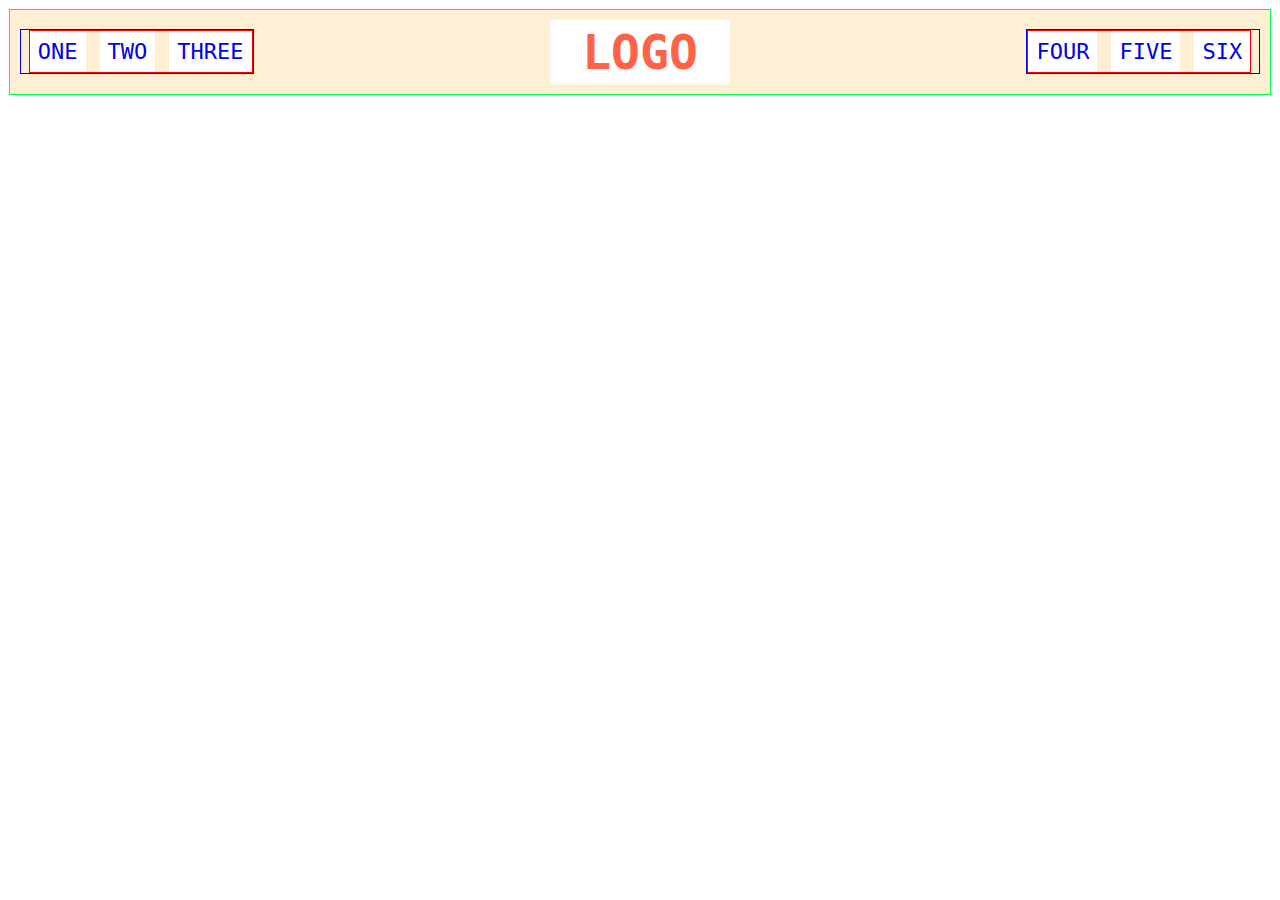
<file: flex/02-flex-header/index.html>
<!DOCTYPE html>
<html lang="en">
  <head>
    <meta charset="UTF-8">
    <meta http-equiv="X-UA-Compatible" content="IE=edge">
    <meta name="viewport" content="width=device-width, initial-scale=1.0">
    <title>Flex Header</title>
    <link rel="stylesheet" href="style.css">
  </head>
  <body>
    <div class="header">
      <div class="left-links">
        <ul class="links-l">
          <li><a href="#">ONE</a></li>
          <li><a href="#">TWO</a></li>
          <li><a href="#">THREE</a></li>
        </ul>
      </div>
      <div class="logo">LOGO</div>
      <div class="right-links">
        <ul class="links-r">
          <li><a href="#">FOUR</a></li>
          <li><a href="#">FIVE</a></li>
          <li><a href="#">SIX</a></li>
        </ul>
      </div>
    </div>
  </body>
</html>
</file>
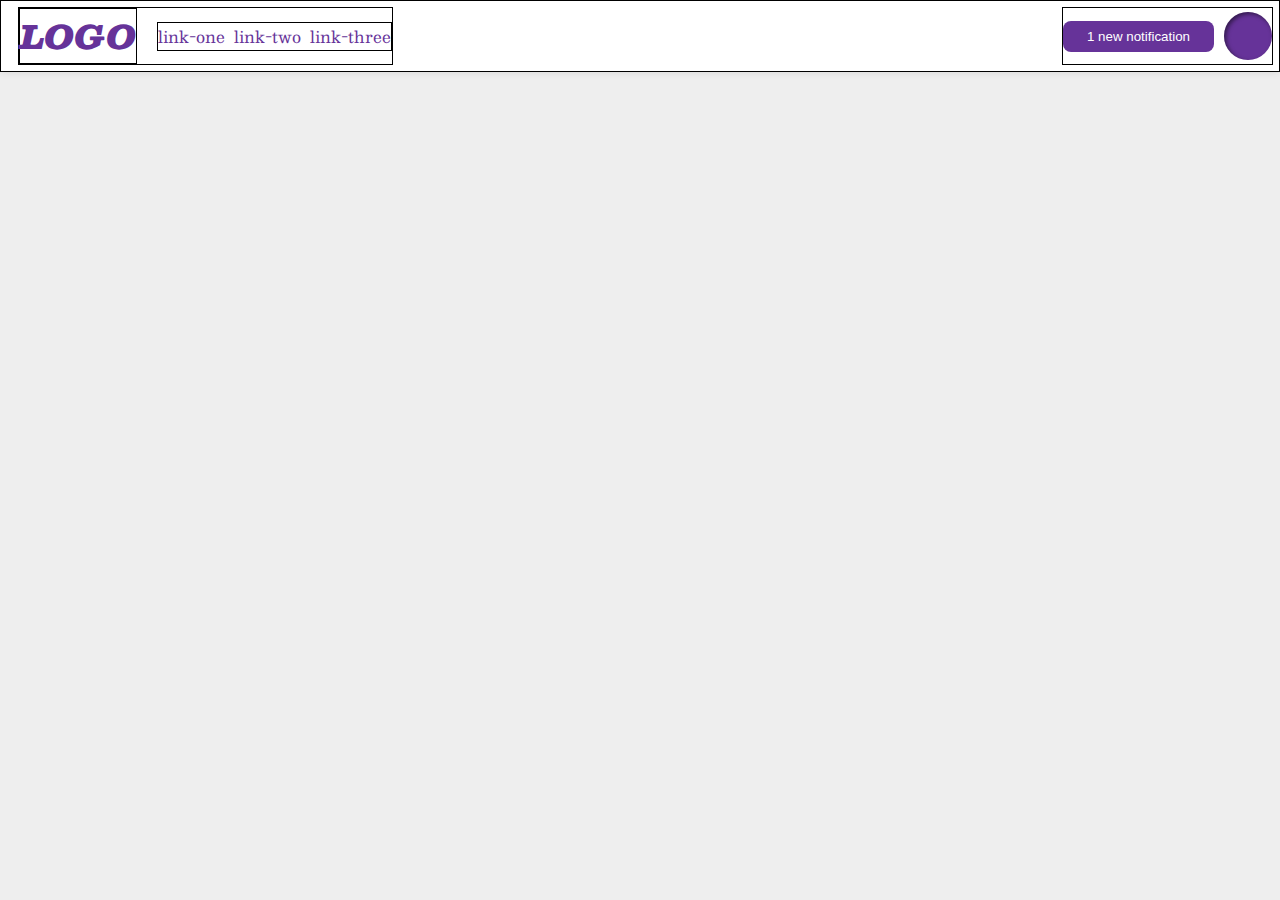
<file: flex/03-flex-header-2/index.html>
<!DOCTYPE html>
<html lang="en">
  <head>
    <meta charset="UTF-8" />
    <meta http-equiv="X-UA-Compatible" content="IE=edge" />
    <meta name="viewport" content="width=device-width, initial-scale=1.0" />
    <title>Flex Header 2</title>
    <link rel="stylesheet" href="style.css" />
  </head>
  <body>
    <div class="header">
      <div class="left-notifs">
        <div class="logo">LOGO</div>
        <ul class="links">
          <li><a href="google.com">link-one</a></li>
          <li><a href="google.com">link-two</a></li>
          <li><a href="google.com">link-three</a></li>
        </ul>
      </div>
      <div class="notifs">
        <button class="notifications">1 new notification</button>
        <div class="profile-image"></div>
      </div>
    </div>
  </body>
</html>
</file>
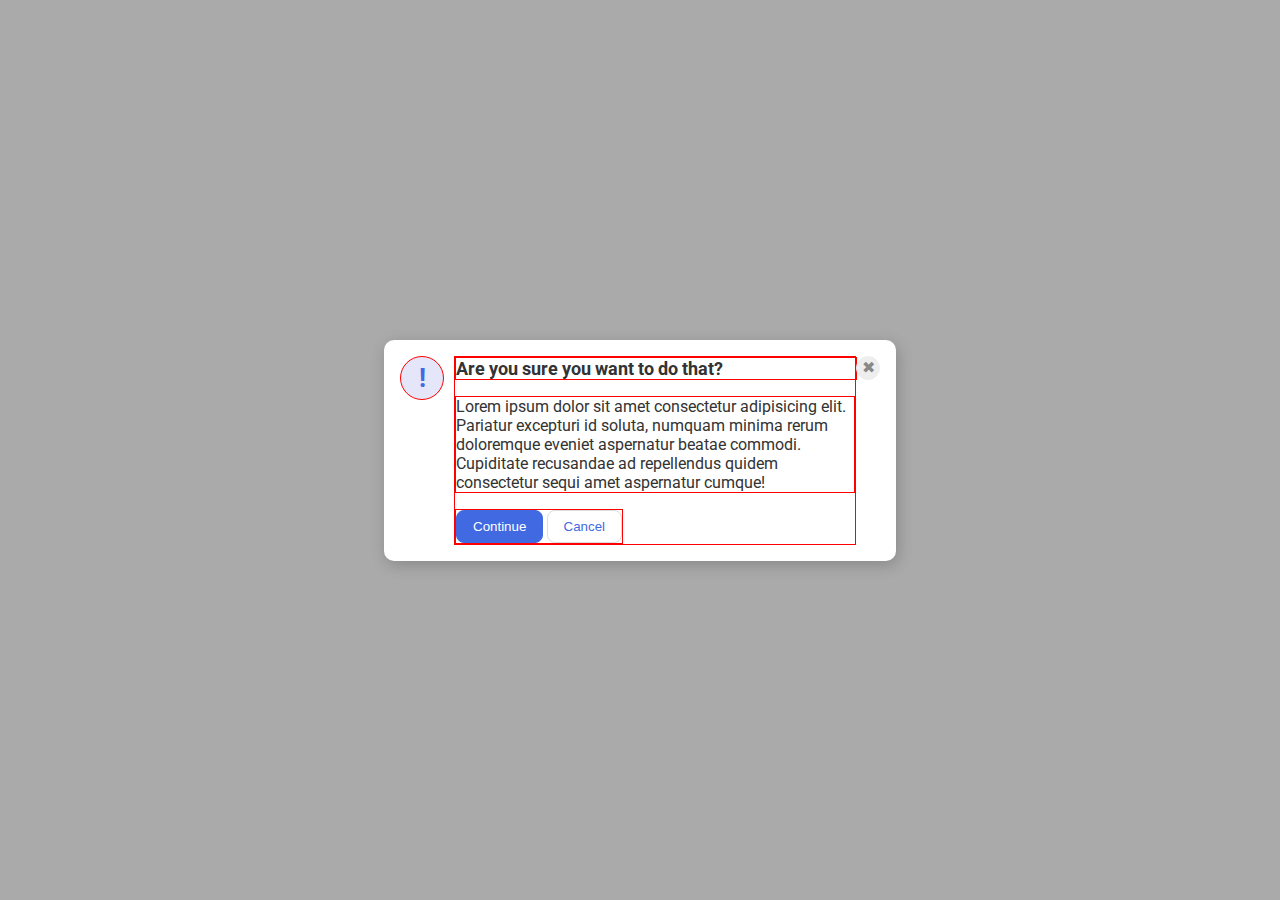
<file: flex/05-flex-modal/index.html>
<!DOCTYPE html>
<html lang="en">
  <head>
    <meta charset="UTF-8" />
    <meta http-equiv="X-UA-Compatible" content="IE=edge" />
    <meta name="viewport" content="width=device-width, initial-scale=1.0" />
    <link rel="stylesheet" href="style.css" />
    <title>Modal</title>
  </head>
  <body>
    <div class="modal">
      <div class="icon">!</div>
      <button class="close-button">✖</button>

      <div class="header-section">
        <div class="header">Are you sure you want to do that?</div>
        <div class="text">
          Lorem ipsum dolor sit amet consectetur adipisicing elit. Pariatur
          excepturi id soluta, numquam minima rerum doloremque eveniet
          aspernatur beatae commodi. Cupiditate recusandae ad repellendus quidem
          consectetur sequi amet aspernatur cumque!
        </div>
        <div class="btns">
          <button class="continue">Continue</button>
          <button class="cancel">Cancel</button>
        </div>
      </div>
    </div>
  </body>
</html>
</file>
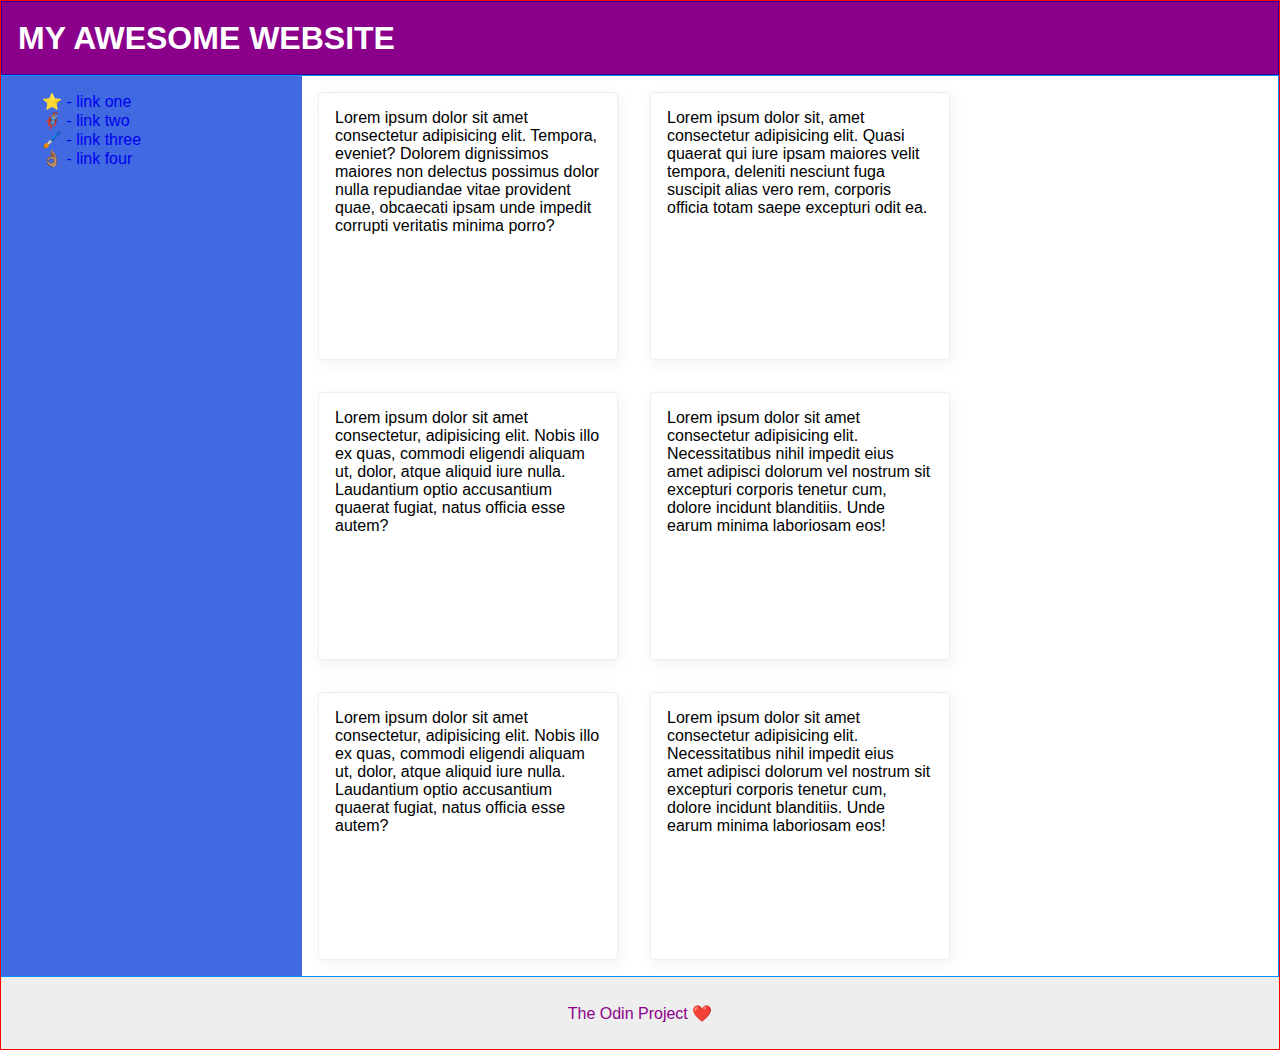
<file: flex/07-flex-layout-2/index.html>
<!DOCTYPE html>
<html lang="en">
  <head>
    <meta charset="UTF-8" />
    <meta http-equiv="X-UA-Compatible" content="IE=edge" />
    <meta name="viewport" content="width=device-width, initial-scale=1.0" />
    <title>The Holy Grail</title>
    <link rel="stylesheet" href="style.css" />
  </head>
  <body>
    <div class="main-container">
      <div class="header">MY AWESOME WEBSITE</div>
      <div class="mainbar">
        <div class="sidebar">
          <ul>
            <li><a href="#">⭐ - link one</a></li>
            <li><a href="#">🦸🏽‍♂️ - link two</a></li>
            <li><a href="#">🖌️ - link three</a></li>
            <li><a href="#">👌🏽 - link four</a></li>
          </ul>
        </div>
        <div class="card-container">
          <div class="card">
            Lorem ipsum dolor sit amet consectetur adipisicing elit. Tempora,
            eveniet? Dolorem dignissimos maiores non delectus possimus dolor
            nulla repudiandae vitae provident quae, obcaecati ipsam unde impedit
            corrupti veritatis minima porro?
          </div>
          <div class="card">
            Lorem ipsum dolor sit, amet consectetur adipisicing elit. Quasi
            quaerat qui iure ipsam maiores velit tempora, deleniti nesciunt fuga
            suscipit alias vero rem, corporis officia totam saepe excepturi odit
            ea.
          </div>
          <div class="card">
            Lorem ipsum dolor sit amet consectetur, adipisicing elit. Nobis illo
            ex quas, commodi eligendi aliquam ut, dolor, atque aliquid iure
            nulla. Laudantium optio accusantium quaerat fugiat, natus officia
            esse autem?
          </div>
          <div class="card">
            Lorem ipsum dolor sit amet consectetur adipisicing elit.
            Necessitatibus nihil impedit eius amet adipisci dolorum vel nostrum
            sit excepturi corporis tenetur cum, dolore incidunt blanditiis. Unde
            earum minima laboriosam eos!
          </div>
          <div class="card">
            Lorem ipsum dolor sit amet consectetur, adipisicing elit. Nobis illo
            ex quas, commodi eligendi aliquam ut, dolor, atque aliquid iure
            nulla. Laudantium optio accusantium quaerat fugiat, natus officia
            esse autem?
          </div>
          <div class="card">
            Lorem ipsum dolor sit amet consectetur adipisicing elit.
            Necessitatibus nihil impedit eius amet adipisci dolorum vel nostrum
            sit excepturi corporis tenetur cum, dolore incidunt blanditiis. Unde
            earum minima laboriosam eos!
          </div>
        </div>
      </div>
      <div class="footer">The Odin Project ❤️</div>
    </div>
  </body>
</html>
</file>
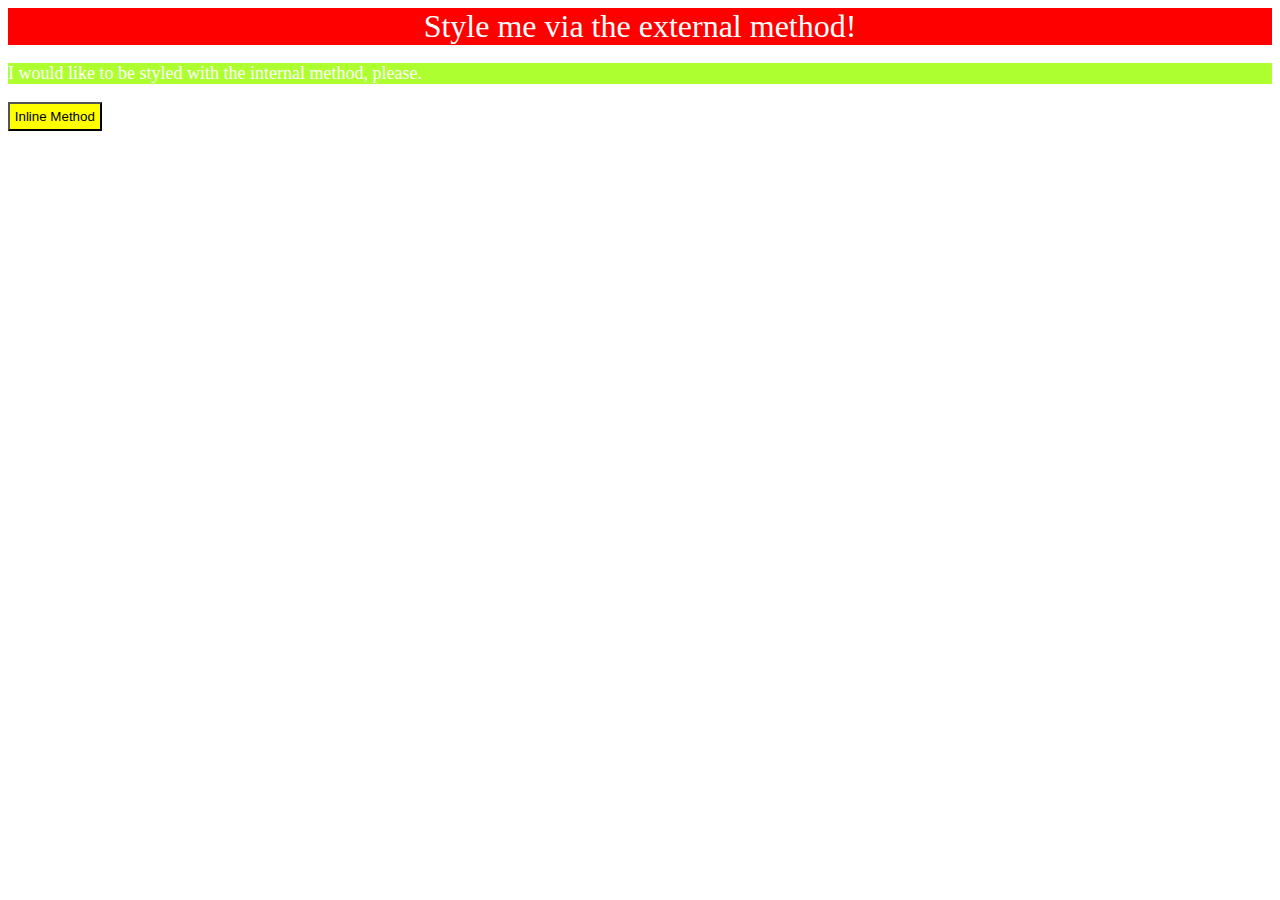
<file: foundations/01-css-methods/index.html>
<!DOCTYPE html>
<html lang="en">
  <head>
    <meta charset="UTF-8" />
    <meta http-equiv="X-UA-Compatible" content="IE=edge" />
    <meta name="viewport" content="width=device-width, initial-scale=1.0" />
    <title>Methods for Adding CSS</title>
    <link rel="stylesheet" href="myStyle.css" />
    <style>
      p {
        background-color: greenyellow;
        color: white;
        font-size: 18px;
      }
    </style>
  </head>
  <body>
    <div>Style me via the external method!</div>
    <p>I would like to be styled with the internal method, please.</p>
    <button style="padding: .3rem; text-align: center; color: black; background-color: yellow; font: size 18px">
      Inline Method
    </button>
  </body>
</html>
</file>
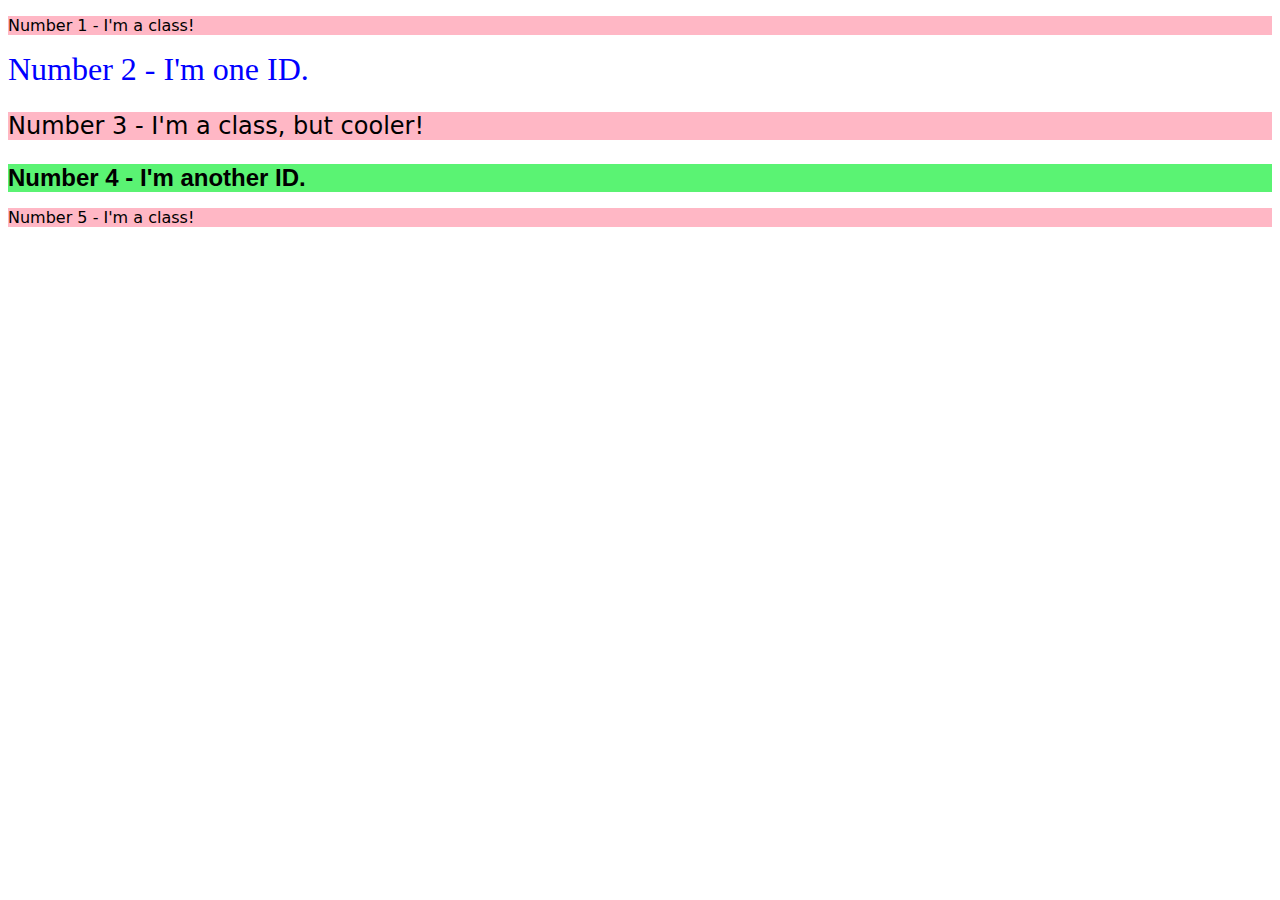
<file: foundations/02-class-id-selectors/index.html>
<!DOCTYPE html>
<html lang="en">
  <head>
    <meta charset="UTF-8">
    <meta http-equiv="X-UA-Compatible" content="IE=edge">
    <meta name="viewport" content="width=device-width, initial-scale=1.0">
    <title>Class and ID Selectors</title>
    <link rel="stylesheet" href="style.css">
  </head>
  <body>
    <p class="Odd">Number 1 - I'm a class!</p>
    <div id="number2">Number 2 - I'm one ID.</div>
    <p class="Odd" id="number3">Number 3 - I'm a class, but cooler!</p>
    <div id="number4">Number 4 - I'm another ID.</div>
    <p class="Odd" id="number5">Number 5 - I'm a class!</p>
  </body>
</html>
</file>
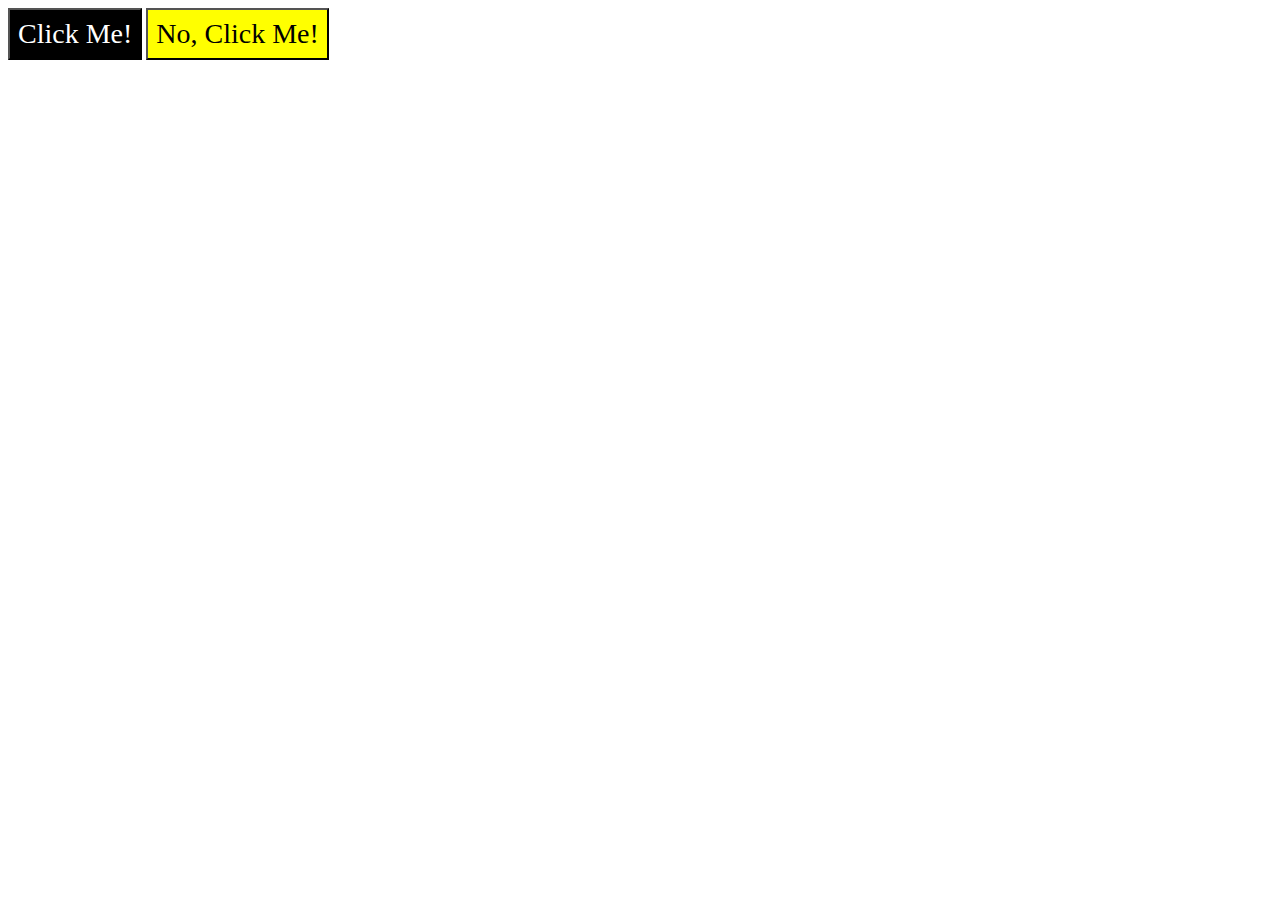
<file: foundations/03-grouping-selectors/index.html>
<!DOCTYPE html>
<html lang="en">
  <head>
    <meta charset="UTF-8">
    <meta http-equiv="X-UA-Compatible" content="IE=edge">
    <meta name="viewport" content="width=device-width, initial-scale=1.0">
    <title>Grouping Selectors</title>
    <link rel="stylesheet" href="style.css">
  </head>
  <body>
    <button class="btn type-1">Click Me!</button>
    <button class="btn type-2">No, Click Me!</button>
  </body>
</html>
</file>
<file: flex/02-flex-header/style.css>
*,
*::before,
*::after {
  box-sizing: border-box;
  margin: 0;
  padding: 0;
}

.header {
  font-family: monospace;
  background: papayawhip;
  display: flex;
  justify-content: space-between;
  align-items: center;
  /* flex: auto; */
  border: 1px solid rgb(0, 255, 85);
  margin: .55rem;
  padding: 10px;
}

.logo {
  font-size: 48px;
  font-weight: 900;
  color: tomato;
  background: white;
  padding: 4px 32px;
}

ul {
  /* this removes the dots on the list items*/
  list-style-type: none;
}

a {
  font-size: 22px;
  background: white;
  padding: 8px;
  /* this removes the line under the links */
  text-decoration: none;
}
.left-links, .right-links{
  display: flex;
  border: 1px solid blue;
  max-width: 300px;
  /* padding: .5rem 0; */

}
.links-r {
  margin: 0;
  display: flex;
  justify-content: flex-start;
  padding: .5rem 0;
  margin-right: .5rem;
  gap: 14px;

  border: 1px solid red;
}
.links-l {
  margin: 0;
  display: flex;
  justify-content: flex-start;
  padding: .5rem 0;
  margin-left: .5rem;
  gap: 14px;

  border: 1px solid red;
}
</file>
<file: flex/03-flex-header-2/style.css>
/* this is some magical font-importing.
you'll learn about it later. */
@import url("https://fonts.googleapis.com/css2?family=Besley:ital,wght@0,400;1,900&display=swap");

body {
  margin: 0;
  background: #eee;
  font-family: Besley, serif;
}

.header {
  background: white;
  border-bottom: 1px solid #ddd;
  box-shadow: 0 0 8px rgba(0, 0, 0, 0.1);
  border: 1px solid black;
  display: flex;
  justify-content: space-between;
  padding: 6px;
}

.profile-image {
  background: rebeccapurple;
  box-shadow: inset 2px 2px 4px rgba(0, 0, 0, 0.5);
  border-radius: 50%;
  width: 48px;
  height: 48px;
}

.logo {
  color: rebeccapurple;
  font-size: 32px;
  font-weight: 900;
  font-style: italic;
  border: 1px solid black;
  margin-right: 20px;
}

button {
  border: none;
  border-radius: 8px;
  background: rebeccapurple;
  color: white;
  padding: 8px 24px;
}

a {
  /* this removes the line under our links */
  text-decoration: none;
  color: rebeccapurple;
}

ul {
  list-style-type: none;
  display: flex;
  align-items: center;
  padding: 0;
  margin: 0;
  border: 1px solid black;
  gap: 9px;
}
.left-notifs {
  display: flex;
  align-items: center;

  border: 1px solid black;
margin: 0 .7rem;
}
.notifs {
  display: flex;
  align-items: center;
  gap: 10px;
  border: 1px solid black;

}
</file>
<file: flex/05-flex-modal/style.css>
@import url('https://fonts.googleapis.com/css2?family=Roboto:wght@400;700&display=swap');

html, body {
  height: 100%;
}

body {
  font-family: Roboto, sans-serif;
  margin: 0;
  background: #aaa;
  color: #333;
  /* I'll give you this one for free lol */
  display: flex;
  align-items: center;
  justify-content: center;
}

.modal {
  background: white;
  width: 480px;
  border-radius: 10px;
  box-shadow: 2px 4px 16px rgba(0,0,0,.2);
  display: flex;
  padding: 1rem;

}

.icon {
  color: royalblue;
  font-size: 26px;
  font-weight: 700;
  background: lavender;
  width: 42px;
  height: 42px;
  border-radius: 50%;
  display: flex;
  align-items: center;
  justify-content: center;
  order: 1;
  border: 1px solid   red;
  margin-right: 10px;
  flex-shrink: 0;
}

.close-button {
  background: #eee;
  border-radius: 50%;
  color: #888;
  font-weight: 400;
  font-size: 16px;
  height: 24px;
  width: 24px;
  display: flex;
  align-items: center;
  justify-content: center;
  border: 1px solid #eee;
  padding: 0;
  order: 3;
flex-shrink: 0;
}

button {
  cursor: pointer;
  padding: 8px 16px;
  border-radius: 8px;
}

button.continue {
  background: royalblue;
  border: 1px solid royalblue;
  color: white;
}

button.cancel {
  background: white;
  border: 1px solid #ddd;
  color: royalblue;
}

.header-section{
  order: 2;
  display: flex;
  flex-direction: column;
  justify-content: space-around;
  align-items: flex-start;
  width: 100%;
  border: 1px solid red;
  gap: 1rem;
  flex-grow: 1;
}
.header{
  border: 1px solid red;
  font-weight: bold;
  font-size: large;
  width: 100%;
}
.text{
  border: 1px solid red;
  font-size: 900;

}

.btns{
  display: flex;
  gap: .2rem;
  border: 1px solid red;

}
</file>
<file: flex/07-flex-layout-2/style.css>
body {
  font-family: -apple-system, BlinkMacSystemFont, "Segoe UI", Roboto, Oxygen,
    Ubuntu, Cantarell, "Open Sans", "Helvetica Neue", sans-serif;
  margin: 0;
  /* min-height: 100vh; */
}

.main-container {
  border: 1px solid red;
  min-height: inherit;
  display: flex;
  flex-direction: column;
  /* height: inherit; */
}
.mainbar {
  display: flex;
  min-height: 100vh;

/* justify-content: center; */
/* height: 100%; */
  border: 1px solid rgb(0, 140, 255);

}
.header {
  height: 72px;
  background: darkmagenta;
  color: white;
  border: 1px solid rgb(54, 1, 151);
  display: flex;
  align-items: center;
  padding: 0 16px;
  font-size: 32px;
  font-weight: 900;
}

.sidebar {
  width: 300px;
  background: royalblue;
  box-sizing: border-box;
  height: auto;
  flex-shrink: 0;
}
.card-container {
  display: flex;
  flex-wrap: wrap;



}
.card {
  border: 1px solid #eee;
  box-shadow: 2px 4px 16px rgba(0, 0, 0, 0.06);
  border-radius: 4px;
  box-sizing: border-box;
  padding: 16px;
  margin: 16px;
  width: 300px;

}


li {
  list-style: none;
}
li :active,
:link {
  text-decoration: none;
  text-transform: none;
}


.footer {
  margin-top: auto;
  height: 72px;
  background: #eee;
  color: darkmagenta;
  width: 100%;
  display: flex;
  justify-content: center;
  align-items: center;

}
</file>
<file: foundations/01-css-methods/myStyle.css>
div {
background-color: red;
color: white;
font-size: 32px;
text-align: center;
}
</file>
<file: foundations/02-class-id-selectors/style.css>
.Odd {
      background-color: #ffb7c5;
      font-family: Verdana, 'DejaVu Sans', sans-serif;
}

#number2 {
color: blue;
font-size: 32px;
}

.Odd#number3{
      font-size: 24px;
}
#number4{
      background-color:rgb(90, 243, 115);
      font-size: 24px;
      font-weight: bold;
      font-family: 'Verdana', sans-serif;
}
</file>
<file: foundations/03-grouping-selectors/style.css>
.btn{
      font-size: 28px;
      font-family: 'Times New Roman', Helvetica, sans-serif;
      padding: .5rem;
}

.type-1{
      background-color: black;
      color: white;
}

.type-2{
      background-color: yellow;
}
</file>
